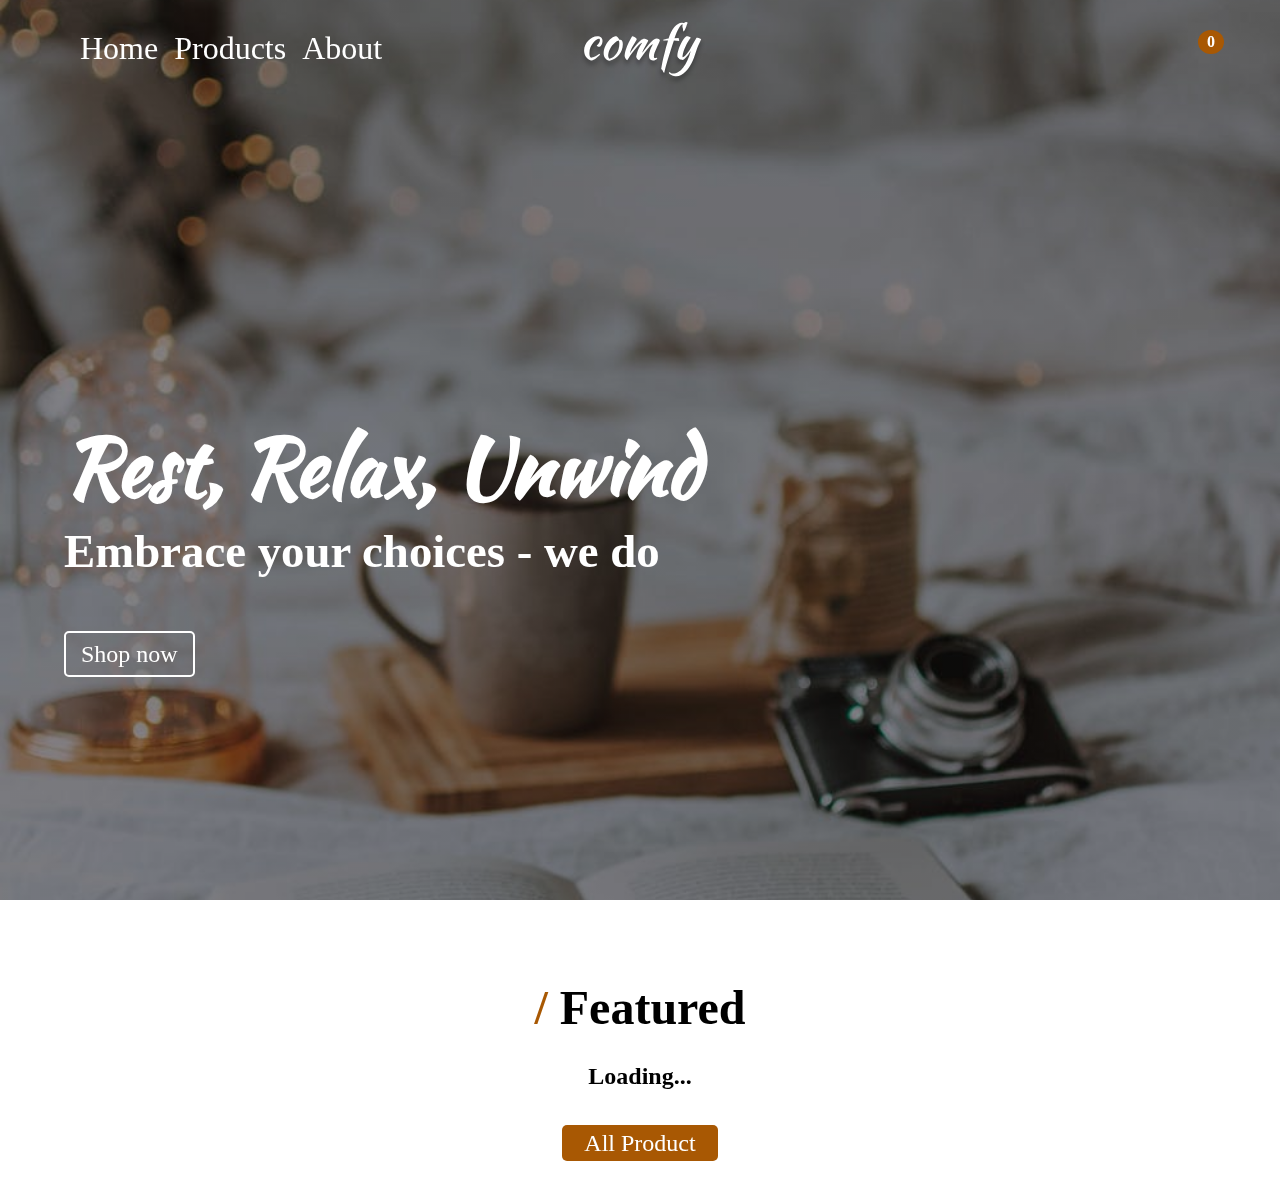
<file: index.html>
<!DOCTYPE html>
<html lang="en">
  <head>
    <meta charset="UTF-8" />
    <meta name="viewport" content="width=device-width, initial-scale=1.0" />
    <title>Document</title>
    <link rel="stylesheet" href="index.css" />
    <link
      rel="stylesheet"
      href="https://cdnjs.cloudflare.com/ajax/libs/font-awesome/6.4.0/css/all.min.css"
      integrity="sha512-iecdLmaskl7CVkqkXNQ/ZH/XLlvWZOJyj7Yy7tcenmpD1ypASozpmT/E0iPtmFIB46ZmdtAc9eNBvH0H/ZpiBw=="
      crossorigin="anonymous"
      referrerpolicy="no-referrer"
    />
  </head>
  <body>
    <nav class="nav">
      <nav class="navbar-center">
        <div class="nav-left">
          <ul class="links">
            <li><a href="index.html">Home</a></li>
            <li><a href="product.html">Products</a></li>
            <li><a href="About.html">About</a></li>
          </ul>
          <button type="button" class="btn-menu">
            <i class="fa-solid fa-bars"></i>
          </button>
        </div>
        <div class="nav-center">
          <img src="./img/logo-white.svg" alt="" />
        </div>
        <div class="nav-right">
          <button class="btn-shopping">
            <i class="fa-solid fa-cart-shopping"></i>
          </button>
          <span>0</span>
        </div>
      </nav>
    </nav>
    <div class="hero">
      <div class="text">
        <h1>Rest, Relax, Unwind</h1>
        <h3>Embrace your choices - we do</h3>
        <br />
        <a href="#">Shop now</a>
      </div>
    </div>
    <div class="div-menu">
      <div class="items">
        <ul items-link>
          <li>
            <a href="index.html">
              <i class="fa-solid fa-home fa-fw"> </i> <span>Home</span></a
            >
          </li>
          <li>
            <a href="product.html">
              <i class="fa-solid fa-couch fa-fw"></i> <span>Products</span></a
            >
          </li>
          <li>
            <a href="About.html">
              <i class="fa-solid fa-book fa-fw"> </i> <span>About</span></a
            >
          </li>
        </ul>
        <button class="btn-close">
          <i class="fa-solid fa-times"> </i>
        </button>
      </div>
    </div>
    <div class="shop-menu">
      <div class="shop-item">
        <button class="shop-item-btn-close">
          <i class="fa-solid fa-times"> </i>
        </button>
        <h3 class="header">Your bag</h3>
        <div class="shop-item-items"></div>
        <footer class="footer">
          <h3 class="cart-total">Total:$450.96</h3>
          <button class="check-btn">CHECKOUT</button>
        </footer>
      </div>
    </div>
    <div class="featured">
      <h1><span>/</span> Featured</h1>
      <br />
      <div class="div-loading">
        <h2>Loading...</h2>
      </div>
      <div class="featured-items"></div>
      <a href="product.t" class="all-product">All Product</a>
    </div>
    <script type="module" src="index.js"></script>
  </body>
</html>
</file>
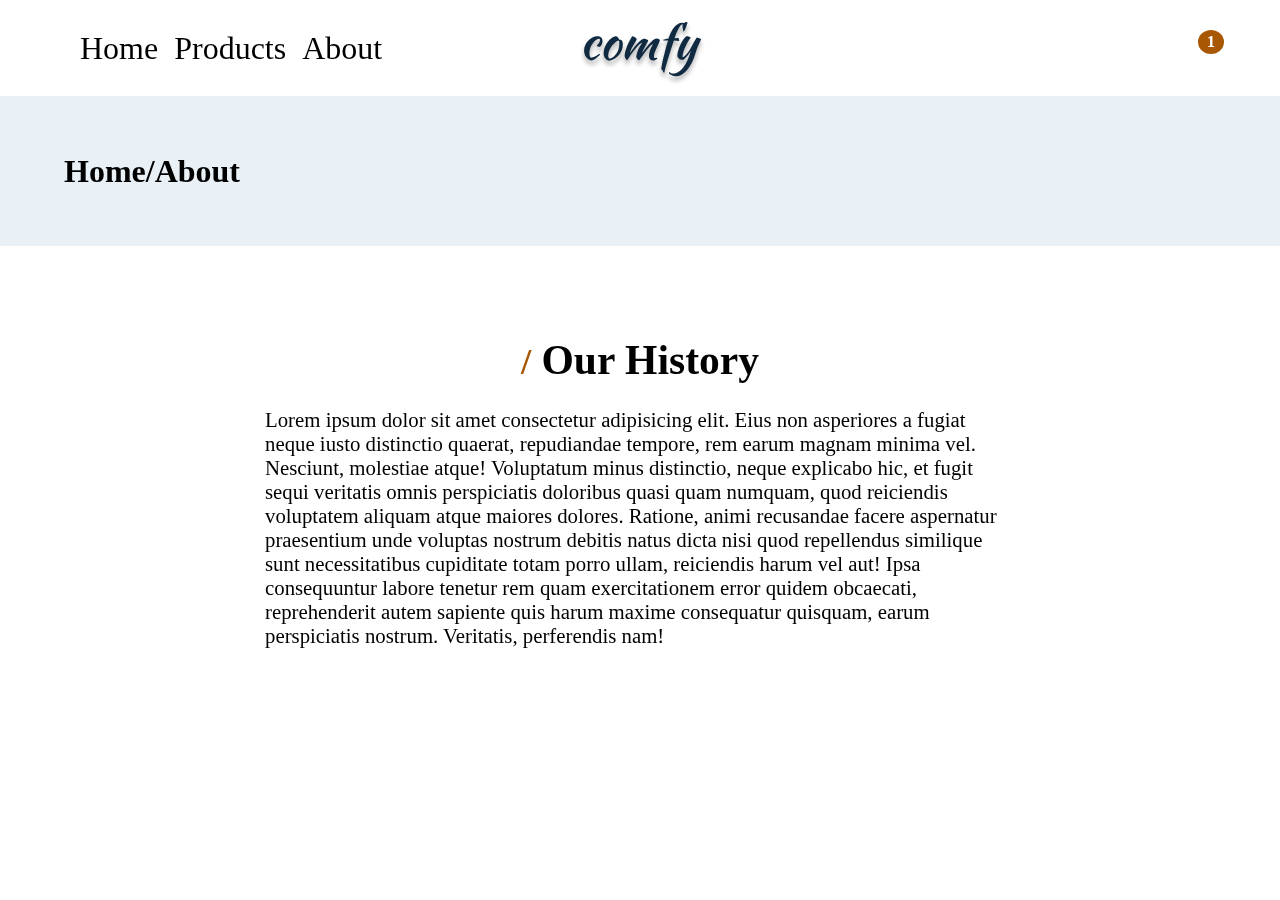
<file: About.html>
<!DOCTYPE html>
<html lang="en">
  <head>
    <meta charset="UTF-8" />
    <meta name="viewport" content="width=device-width, initial-scale=1.0" />
    <title>Document</title>
    <link rel="stylesheet" href="index.css" />
    <link
      rel="stylesheet"
      href="https://cdnjs.cloudflare.com/ajax/libs/font-awesome/6.4.0/css/all.min.css"
      integrity="sha512-iecdLmaskl7CVkqkXNQ/ZH/XLlvWZOJyj7Yy7tcenmpD1ypASozpmT/E0iPtmFIB46ZmdtAc9eNBvH0H/ZpiBw=="
      crossorigin="anonymous"
      referrerpolicy="no-referrer"
    />
  </head>
  <body>
    <nav class="nav">
      <nav class="navbar-center">
        <div class="nav-left">
          <ul class="links about">
            <li><a href="index.html">Home</a></li>
            <li><a href="product.html">Products</a></li>
            <li><a href="About.html">About</a></li>
          </ul>
          <button type="button" class="btn-menu">
            <i class="fa-solid fa-bars"></i>
          </button>
        </div>
        <div class="nav-center">
          <img src="./img/logo-black.svg" alt="" />
        </div>
        <div class="nav-right">
          <button class="btn-shopping about">
            <i class="fa-solid fa-cart-shopping"></i>
          </button>
          <span>1</span>
        </div>
      </nav>
    </nav>
    <div class="div-about">
      <h1>Home/About</h1>
    </div>
    <div class="about-text">
      <h1><span>/</span> Our History</h1>
      <br />
      <p>
        Lorem ipsum dolor sit amet consectetur adipisicing elit. Eius non
        asperiores a fugiat neque iusto distinctio quaerat, repudiandae tempore,
        rem earum magnam minima vel. Nesciunt, molestiae atque! Voluptatum minus
        distinctio, neque explicabo hic, et fugit sequi veritatis omnis
        perspiciatis doloribus quasi quam numquam, quod reiciendis voluptatem
        aliquam atque maiores dolores. Ratione, animi recusandae facere
        aspernatur praesentium unde voluptas nostrum debitis natus dicta nisi
        quod repellendus similique sunt necessitatibus cupiditate totam porro
        ullam, reiciendis harum vel aut! Ipsa consequuntur labore tenetur rem
        quam exercitationem error quidem obcaecati, reprehenderit autem sapiente
        quis harum maxime consequatur quisquam, earum perspiciatis nostrum.
        Veritatis, perferendis nam!
      </p>
    </div>
    <div class="div-menu">
      <div class="items">
        <ul items-link>
          <li>
            <a href="index.html">
              <i class="fa-solid fa-home fa-fw"> </i> <span>Home</span></a
            >
          </li>
          <li>
            <a href="product.html">
              <i class="fa-solid fa-couch fa-fw"></i> <span>Products</span></a
            >
          </li>
          <li>
            <a href="About.html">
              <i class="fa-solid fa-book fa-fw"> </i> <span>About</span></a
            >
          </li>
        </ul>
        <button class="btn-close">
          <i class="fa-solid fa-times"> </i>
        </button>
      </div>
    </div>
    <div class="shop-menu">
      <aside class="shop-item">
        <button class="shop-item-btn-close">
          <i class="fa-solid fa-times"> </i>
        </button>
        <h3 class="header">Your bag</h3>
        <div class="shop-item-items"></div>
        <footer class="footer">
          <h3 class="cart-total">Total:$450.96</h3>
          <button class="check-btn">CHECKOUT</button>
        </footer>
      </aside>
    </div>

    <script type="module" src="index.js"></script>
  </body>
</html>
</file>
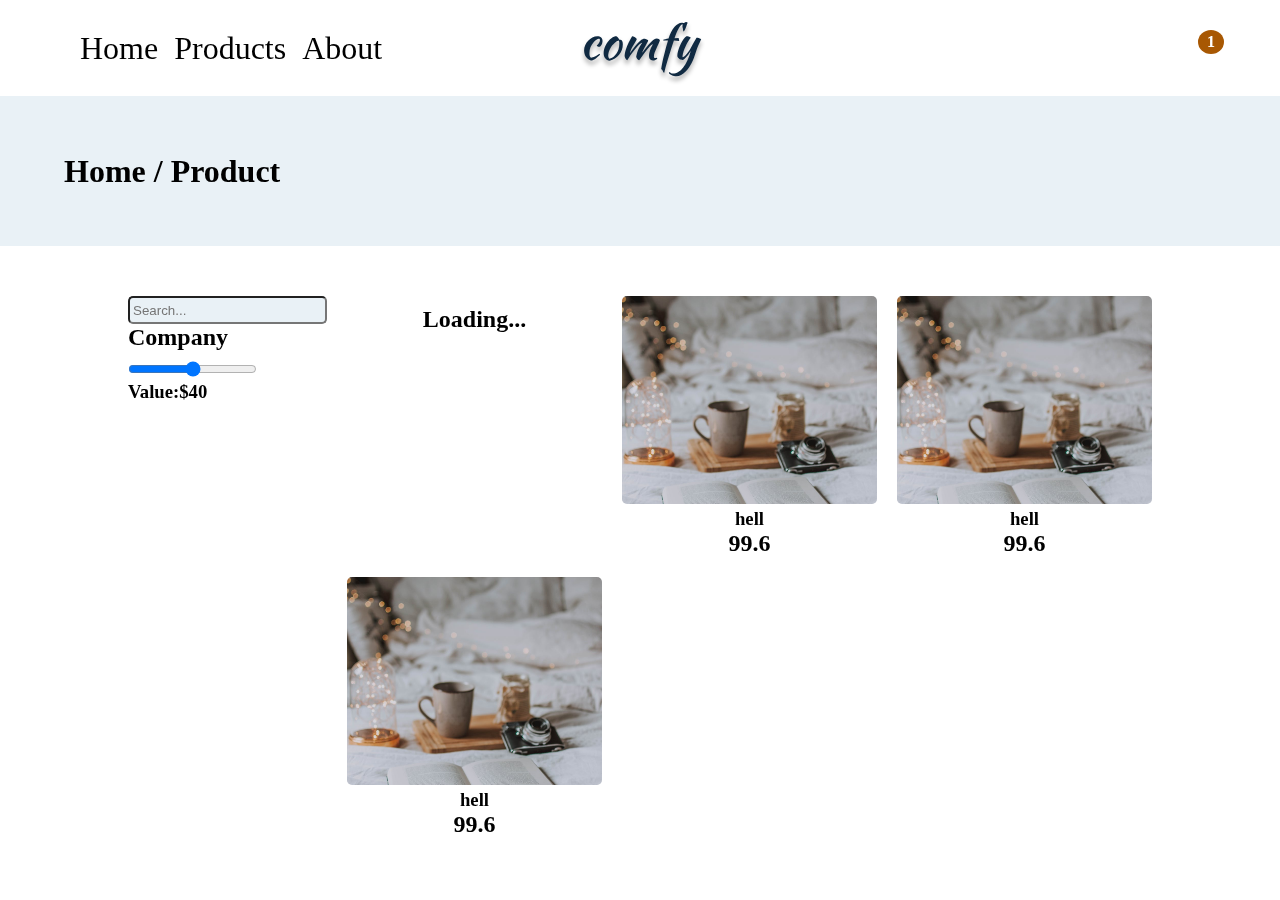
<file: product.html>
<!DOCTYPE html>
<html lang="en">
  <head>
    <meta charset="UTF-8" />
    <meta name="viewport" content="width=device-width, initial-scale=1.0" />
    <link rel="stylesheet" href="index.css" />
    <title>Document</title>
    <link
      rel="stylesheet"
      href="https://cdnjs.cloudflare.com/ajax/libs/font-awesome/6.4.0/css/all.min.css"
      integrity="sha512-iecdLmaskl7CVkqkXNQ/ZH/XLlvWZOJyj7Yy7tcenmpD1ypASozpmT/E0iPtmFIB46ZmdtAc9eNBvH0H/ZpiBw=="
      crossorigin="anonymous"
      referrerpolicy="no-referrer"
    />
  </head>
  <body>
    <nav class="nav">
      <nav class="navbar-center">
        <div class="nav-left">
          <ul class="links about">
            <li><a href="index.html">Home</a></li>
            <li><a href="#">Products</a></li>
            <li><a href="About.html">About</a></li>
          </ul>
          <button type="button" class="btn-menu">
            <i class="fa-solid fa-bars"></i>
          </button>
        </div>
        <div class="nav-center">
          <img src="./img/logo-black.svg" alt="" />
        </div>
        <div class="nav-right">
          <button class="btn-shopping about">
            <i class="fa-solid fa-cart-shopping"></i>
          </button>
          <span>1</span>
        </div>
      </nav>
    </nav>
    <div class="div-about">
      <h1>Home / Product</h1>
    </div>
    <div class="main-product">
      <form class="search-form">
        <input type="text" placeholder="Search..." class="input-search" />
        <h2>Company</h2>
        <div class="companies"></div>
        <form class="filter-price">
          <input
            type="range"
            name=""
            id=""
            min="0"
            max="80"
            class="price-input"
          />
          <h3 class="price-text">Value:$40</h3>
        </form>
      </form>
      <div class="product-container">
        <div class="div-loading">
          <h2>Loading...</h2>
        </div>
        <div class="single-feature">
          <div class="featured-img">
            <img src="./img/main-bcg.jpeg" alt="" class="img" />
            <div class="icons">
              <a href="product.html">
                <i class="fa-solid fa-search"></i>
              </a>
              <button class="btn-shop" data-id="1">
                <i class="fa-solid fa-cart-shopping"></i>
              </button>
            </div>
          </div>
          <h3>hell</h3>
          <h2>99.6</h2>
        </div>
        <div class="single-feature">
          <div class="featured-img">
            <img src="./img/main-bcg.jpeg" alt="" class="img" />
            <div class="icons">
              <a href="product.html">
                <i class="fa-solid fa-search"></i>
              </a>
              <button class="btn-shop" data-id="1">
                <i class="fa-solid fa-cart-shopping"></i>
              </button>
            </div>
          </div>
          <h3>hell</h3>
          <h2>99.6</h2>
        </div>
        <div class="single-feature">
          <div class="featured-img">
            <img src="./img/main-bcg.jpeg" alt="" class="img" />
            <div class="icons">
              <a href="product.html">
                <i class="fa-solid fa-search"></i>
              </a>
              <button class="btn-shop" data-id="1">
                <i class="fa-solid fa-cart-shopping"></i>
              </button>
            </div>
          </div>
          <h3>hell</h3>
          <h2>99.6</h2>
        </div>
      </div>
    </div>
    <div class="div-menu">
      <div class="items">
        <ul items-link>
          <li>
            <a href="index.html">
              <i class="fa-solid fa-home fa-fw"> </i> <span>Home</span></a
            >
          </li>
          <li>
            <a href="#">
              <i class="fa-solid fa-couch fa-fw"></i> <span>Products</span></a
            >
          </li>
          <li>
            <a href="About.html">
              <i class="fa-solid fa-book fa-fw"> </i> <span>About</span></a
            >
          </li>
        </ul>
        <button class="btn-close">
          <i class="fa-solid fa-times"> </i>
        </button>
      </div>
    </div>
    <div class="shop-menu">
      <aside class="shop-item">
        <button class="shop-item-btn-close">
          <i class="fa-solid fa-times"> </i>
        </button>
        <h3 class="header">Your bag</h3>
        <div class="shop-item-items"></div>
        <footer class="footer">
          <h3 class="cart-total">Total:$450.96</h3>
          <button class="check-btn">CHECKOUT</button>
        </footer>
      </aside>
    </div>
    <script type="module" src="product.js"></script>
  </body>
</html>
</file>
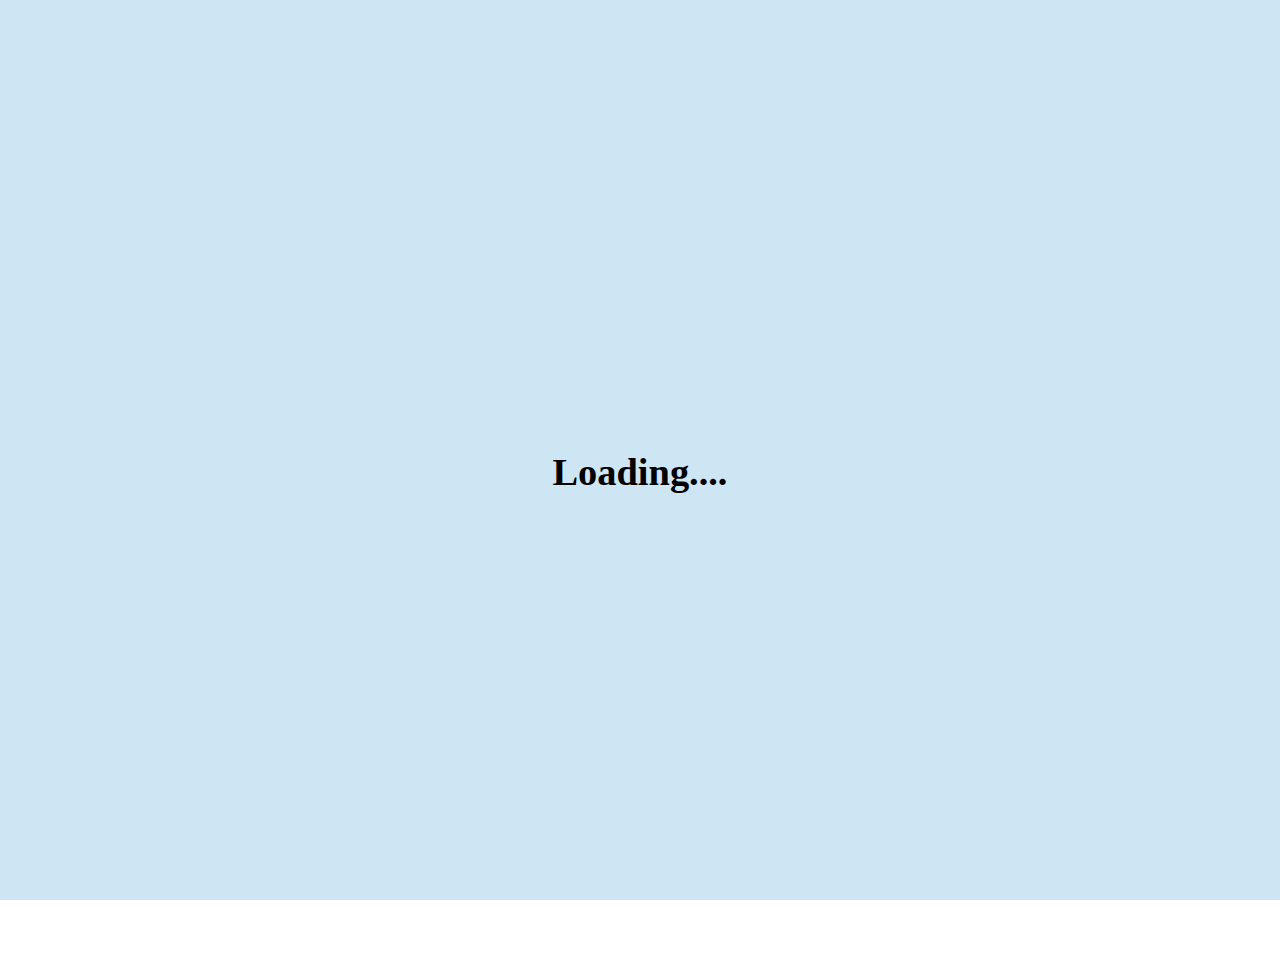
<file: single-product.html>
<!DOCTYPE html>
<html lang="en">
  <head>
    <meta charset="UTF-8" />
    <meta name="viewport" content="width=device-width, initial-scale=1.0" />
    <title>Document</title>
    <link rel="stylesheet" href="index.css" />
    <link
      rel="stylesheet"
      href="https://cdnjs.cloudflare.com/ajax/libs/font-awesome/6.4.0/css/all.min.css"
      integrity="sha512-iecdLmaskl7CVkqkXNQ/ZH/XLlvWZOJyj7Yy7tcenmpD1ypASozpmT/E0iPtmFIB46ZmdtAc9eNBvH0H/ZpiBw=="
      crossorigin="anonymous"
      referrerpolicy="no-referrer"
    />
  </head>
  <body>
    <nav class="nav">
      <nav class="navbar-center">
        <div class="nav-left">
          <ul class="links about">
            <li><a href="index.html">Home</a></li>
            <li><a href="#">Products</a></li>
            <li><a href="About.html">About</a></li>
          </ul>
          <button type="button" class="btn-menu">
            <i class="fa-solid fa-bars"></i>
          </button>
        </div>
        <div class="nav-center">
          <img src="./img/logo-black.svg" alt="" />
        </div>
        <div class="nav-right">
          <button class="btn-shopping about">
            <i class="fa-solid fa-cart-shopping"></i>
          </button>
          <span>1</span>
        </div>
      </nav>
    </nav>
    <div class="div-about">
      <h1>Home/Single product</h1>
    </div>
    <div class="div-menu">
      <div class="items">
        <ul items-link>
          <li>
            <a href="index.html">
              <i class="fa-solid fa-home fa-fw"> </i> <span>Home</span></a
            >
          </li>
          <li>
            <a href="#">
              <i class="fa-solid fa-couch fa-fw"></i> <span>Products</span></a
            >
          </li>
          <li>
            <a href="About.html">
              <i class="fa-solid fa-book fa-fw"> </i> <span>About</span></a
            >
          </li>
        </ul>
        <button class="btn-close">
          <i class="fa-solid fa-times"> </i>
        </button>
      </div>
    </div>
    <div class="shop-menu">
      <aside class="shop-item">
        <button class="shop-item-btn-close">
          <i class="fa-solid fa-times"> </i>
        </button>
        <h3 class="header">Your bag</h3>
        <div class="shop-item-items"></div>
        <footer class="footer">
          <h3 class="cart-total">Total:$450.96</h3>
          <button class="check-btn">CHECKOUT</button>
        </footer>
      </aside>
    </div>
    <div class="single-product-container">
      <img src="./img/main-bcg.jpeg" class="single-img" alt="" />
      <div class="product-info">
        <h1>High-Back Bench</h1>
        <h2>By Ikea</h2>
        <h3>$9.99</h3>
        <div class="colors">
          <span class="color"></span>
        </div>
        <br />
        <p>
          Lorem ipsum dolor sit amet consectetur adipisicing elit. Iste vitae
          error in mollitia voluptate provident, culpa incidunt illo magnam
          sapiente nesciunt aliquid vero repudiandae ea? Aut incidunt
          perferendis reiciendis, dolor culpa ducimus eligendi quia harum
          assumenda cupiditate tempora maxime ab repudiandae recusandae
          doloribus fuga, facere eos, omnis quam neque asperiores?
        </p>
        <br />
        <button class="all-a">ADD TO CART</button>
      </div>
    </div>
    <div class="loading">
      <h1>Loading....</h1>
    </div>
    <script type="module" src="single-product.js"></script>
  </body>
</html>
</file>
<file: index.css>
@import url('https://fonts.googleapis.com/css2?family=Kaushan+Script&display=swap');
* {
  margin: 0;
  padding: 0;
}
:root {
  --mycolor1: rgb(168, 88, 3);
  --mycolor2: rgb(133, 159, 173);
  --mytransition: all 0.3s linear;
}
.nav {
  display: flex;
  justify-content: center;
  position: relative;
  z-index: 1;
  height: 6rem;
}
.navbar-center {
  width: 90vw;
  display: flex;
  justify-content: space-between;
  align-items: center;
  max-width: 1170px;
}
.navbar-center a:hover {
  color: var(--mycolor1);
}
.btn-shopping {
  background: transparent;
  border: none;
  color: whitesmoke;
  font-size: 2rem;
}
.nav-right {
  position: relative;
}
.btn-shopping.about {
  color: black;
}
.nav-center {
  position: absolute;
  top: 50%;
  left: 50%;
  transform: translate(-50%, -50%);
}
.nav-right span {
  font-size: 1rem;
  position: absolute;
  top: -0.56rem;
  right: -0.5rem;
  background: var(--mycolor1);
  padding: 3px 9px;
  border-radius: 50%;
  color: white;
  font-weight: bold;
}
.links {
  display: none;
}
.links li {
  margin-left: 1rem;
  list-style-type: none;
}
.links li > a {
  color: white;
  text-decoration: none;
  font-size: 2rem;
}
.about.links li > a {
  color: black;
}
.about.links li > a:hover {
  color: var(--mycolor1);
}
.hero {
  width: 100%;
  min-height: 100vh;
  margin-top: -6rem;
  background: linear-gradient(rgba(0, 0, 0, 0.4), rgba(0, 0, 0, 0.4)),
    url('/img/main-bcg.jpeg');
  background-position: center;
  background-repeat: no-repeat;
  background-size: cover;
  display: grid;
  place-items: center;
}
.btn-menu {
  display: block;
  background: var(--mycolor1);
  padding: 6px 20px;
  border-radius: 20px;
  border: none;
  color: whitesmoke;
  font-size: 1.6rem;
}
.text {
  width: 90vw;
  max-width: 1170px;
  margin-top: 5vh;
  font-size: 1.5rem;
  color: white;
}
.text h1 {
  font-family: 'Kaushan Script', cursive;
}
.text a {
  text-decoration: none;
  padding: 5px 20px;
  border: 2px solid white;
  margin-top: 2rem;
  border-radius: 5px;
  color: white;
}
.div-menu {
  position: absolute;
  width: 100%;
  top: 0;
  left: 0;
  height: 100%;
  background: rgba(0, 0, 0, 0.4);
  transition: var(--mytransition);
  z-index: -2;
  opacity: 0;
}
.items {
  width: 80%;
  height: 95%;
  margin: 10px auto;
  background: white;
  position: relative;
  border-radius: 5px;
}
.items ul {
  position: absolute;
  top: 2rem;
  left: 2rem;
}
.items ul li {
  list-style: none;
  margin: 5px;
  padding: 5px;
}
.items a {
  color: rgba(0, 0, 0, 0.9);
  text-decoration: none;
  padding: 5px;
  font-size: 1.5rem;
}
.items a > span {
  padding: 15px;
}
.items .fa-solid {
  color: var(--mycolor2);
  padding: 5px;
}
.btn-close {
  top: 1.2rem;
  right: 1.2rem;
  font-size: 2rem;
  background: none;
  border: none;
}
.shop-menu {
  width: 100%;
  height: 100%;
  position: fixed;
  top: 0;
  left: 0;
  transition: var(--mytransition);
  z-index: -2;
  opacity: 0;
}
.shop-item {
  position: fixed;
  top: 0;
  right: 0;
  width: 100%;
  height: 100%;
  background: whitesmoke;
  transition: var(--mytransition);
  max-width: 400px;
  padding: 3rem 1rem 0 1rem;
  display: grid;
  grid-template-rows: auto 1fr 20%;
  transform: translateX(100%);
  overflow: scroll;
}
.show.shop-item {
  transform: translateX(0);
}
.header {
  text-align: center;
  font-family: 'Kaushan Script', cursive;
  margin-bottom: 2rem;
  font-size: 3rem;
  color: var(--mycolor2);
}
.shop-item-btn-close {
  position: absolute;
  top: 1.2rem;
  left: 1.2rem;
  font-size: 2rem;
  background: none;
  border: none;
  color: var(--mycolor2);
}
.shop-item-items {
  width: 80%;
}
.div-items {
  width: 100%;
  height: 5rem;
  display: grid;
  grid-template-columns: auto 1fr auto;
  gap: 20px;
  position: relative;
}
.shop-item-items-info {
  width: 100%;
  font-size: 0.75rem;
  text-transform: capitalize;
}
.shop-items-img {
  width: 5rem;
  height: 3rem;
  border-radius: 5px;
  object-fit: cover;
}
.btn-remove-items {
  border: none;
  color: var(--mycolor2);
}
.shop-item-amount {
  width: 100%;
  height: 100%;
  margin-top: -0.59rem;
  margin-left: 2rem;
  position: relative;
}
.btn-increase {
  position: absolute;
  height: 50%;
  right: 0;
  top: 0;
  border: none;
  background: none;
  color: var(--mycolor1);
}
.btn-decrease {
  position: absolute;
  height: 50%;
  bottom: 0;
  right: 0;
  border: none;
  background: none;
  color: var(--mycolor1);
}
.shop-item-amount h2 {
  position: absolute;
  top: 60%;
  left: 95%;
  font-size: 1.2rem;
  font-weight: bold;
  transform: translate(-100%, -93%);
}
.cart-total {
  text-align: center;
  font-family: 'Kaushan Script', cursive;
  margin-bottom: 0.2rem;
  font-size: 1.3rem;
  color: var(--mycolor2);
}
.check-btn {
  width: 300px;
  color: white;
  height: 30px;
  border-radius: 8px;
  border: none;
  background: var(--mycolor1);
  margin-left: 4.5rem;
  bottom: 3rem;
}
.check-btn:hover {
  background: rgb(239, 178, 113);
  color: black;
}
.show {
  opacity: 1;
  z-index: 100;
}
.div-about {
  width: 100%;
  height: 150px;
  display: grid;
  place-items: center;
  background: rgb(233, 241, 246);
}
.div-about h1 {
  position: absolute;
  left: 4rem;
}
.about-text {
  width: 550px;
  margin: 10vh auto;
}
.about-text h1 {
  text-align: center;
  font-weight: 500px;
}
.about-text span {
  color: var(--mycolor1);
  font-size: 2.3rem;
  font-weight: 1500px;
}
.img {
  width: 100%;
  height: 13rem;
  object-fit: cover;
  border-radius: 5px;
}
.featured {
  width: 100%;
  text-align: center;
  margin-top: 5rem;
  margin-bottom: 2rem;
}
.featured h1 {
  font-size: 3rem;
}
.featured span {
  color: var(--mycolor1);
}
.featured-items {
  width: 80%;
  height: 100%;
  display: grid;
  grid-template-columns: repeat(1, 1fr);
  gap: 20px;
  margin: 20px auto;
}
.featured-img {
  position: relative;
}

.all-product {
  padding: 5px 22px;
  border-radius: 5px;
  text-decoration: none;
  color: white;
  background: var(--mycolor1);
  font-size: 1.5rem;
}
.div-loading {
  margin: 10px 5px;
}
.center {
  width: 100%;
  text-align: center;
}
.loading {
  position: fixed;
  top: 0;
  left: 0;
  width: 100%;
  height: 100%;
  z-index: 2;
  background: #cee5f4;
  text-align: center;
  font-size: 1.2rem;
}
.loading h1 {
  margin-top: 50vh;
}
.icons {
  position: absolute;
  top: 45%;
  left: 40%;
  transition: var(--mytransition);
  display: none;
}
.featured-img:hover .icons {
  display: block;
}
.icons a {
  text-decoration: none;
}
.icons i {
  margin-left: 5px;
  font-size: 1rem;
  border: none;
  background: none;
  padding: 10px 10px;
  background: var(--mycolor1);
  border-radius: 50%;
  color: white;
}
.btn-shop {
  border: none;
  background: none;
}
.main-product {
  width: 80%;
  display: grid;
  grid-template-columns: 1fr;
  gap: 20px;
  margin: 50px auto;
}
.product-container {
  display: grid;
  grid-template-columns: repeat(1, 1fr);
  gap: 20px;
  text-align: center;
}
.input-search {
  width: 12rem;
  height: 1.5rem;
  padding-left: 3px;
  border-radius: 5px;
  background: rgb(233, 241, 246);
}
.companies {
  width: 100%;
  margin-top: 10px;
}
.company {
  text-align: left;
  display: block;
  margin: 3px;
  border: none;
  padding: 5px;
  text-transform: capitalize;
  background: none;
}
.filter-error {
  width: 50vw;
  place-items: center;
  text-align: center;
  color: brown;
}
.single-img {
  width: 100%;
  height: 25rem;
  object-fit: cover;
  border-radius: 5px;
}
.single-product-container {
  width: 70%;
  margin: 10vh auto;
  display: grid;
  grid-template-columns: 1fr;
  gap: 20px;
}
.product-info {
  font-size: 1.5rem;
  text-transform: capitalize;
}
.product-info h2 {
  font-family: 'Kaushan Script', cursive;
  color: var(--mycolor2);
}
.all-a {
  color: white;
  font-size: 1.2rem;
  text-decoration: none;
  padding: 5px 22px;
  border-radius: 8px;
  margin-top: 5px;
  background: var(--mycolor1);
}
.colors .color {
  color: #645cff;
  font-size: 0.1rem;
  border-radius: 50%;
  border: 8px solid;
  margin: 10px 2px;
}
.div-about h1 {
  text-transform: capitalize;
}
@media screen and (min-width: 800px) {
  .btn-menu {
    display: none;
  }
  .links {
    display: flex;
  }
  .nav-center {
    left: 70%;
  }
  .about-text {
    font-size: 1.2rem;
  }
  .div-menu {
    opacity: 0;
  }
  .featured-items {
    grid-template-columns: 1fr 1fr;
  }
  .main-product {
    grid-template-columns: 1fr 5fr;
  }
  .product-container {
    grid-template-columns: 3fr;
  }
  .single-product-container {
    grid-template-columns: repeat(1, 1fr);
  }
}
@media screen and (min-width: 850px) {
  .nav-center {
    left: 65%;
  }
}
@media screen and (min-width: 1000px) {
  .nav-center {
    top: 50%;
    left: 50%;
    transform: translate(-50%, -50%);
  }
  .text {
    margin-top: 20vh;
    margin-left: 0rem;
    font-size: 2.5rem;
    color: white;
  }
  .text a {
    font-size: 1.5rem;
    padding: 8px 15px;
  }
  .about-text {
    width: 750px;
    font-size: 1.3rem;
  }
  .div-menu {
    opacity: 0;
  }
  .featured-items {
    grid-template-columns: 1fr 1fr 1fr;
  }
  .main-product {
    grid-template-columns: 1fr 5fr;
  }
  .product-container {
    grid-template-columns: 1fr 1fr 1fr;
  }
  .single-product-container {
    grid-template-columns: repeat(2, 1fr);
  }
}
</file>
